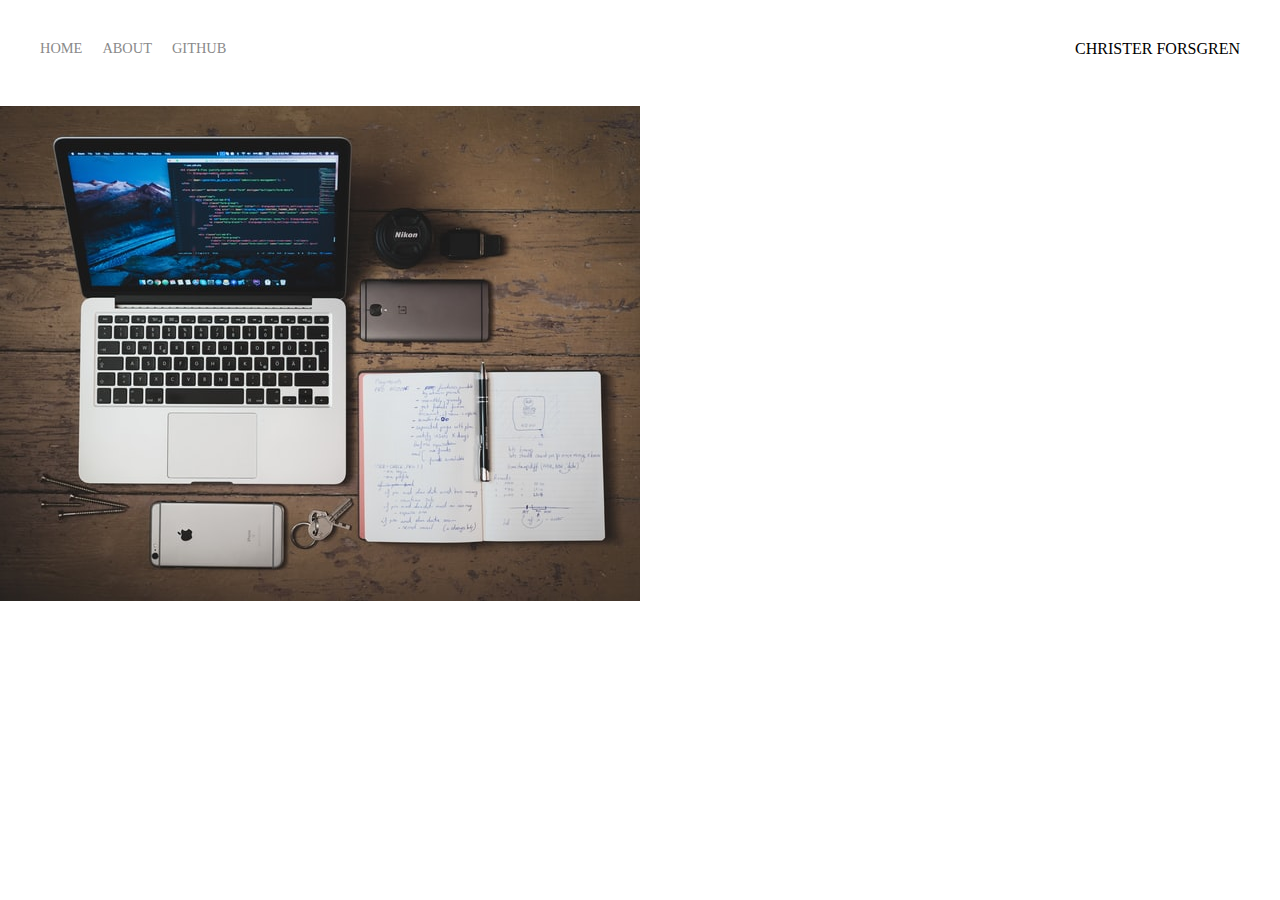
<file: index.html>
<!DOCTYPE html>
<html lang="en">
<head>
    <meta charset="UTF-8">
    <meta name="viewport" content="width=device-width, initial-scale=1.0">
    <title>My First Website</title>
    <link rel="stylesheet" href="style.css">
</head>
<body>
    <div class="container">
        <div class="nav-wrapper">
            <div class="left-side">
                <div class="nav-link-wrapper">
                <a href="index.html">HOME</a>
                </div>
                
                <div class="nav-link-wrapper">
                    <a href="about.html">ABOUT</a>
                </div>

                <div class="nav-link-wrapper">
                    <a href="https://github.com/christerforsgren91">GITHUB</a>
                </div>
            </div>

            <div class="right-side">
                <div class="brand">
                    <div>CHRISTER FORSGREN</div>
                </div>
            </div>
        </div>

    </div>
    
    <img src="images/altumcode-XMFZqrGyV-Q-unsplash.png">

</body>

</html>
</file>
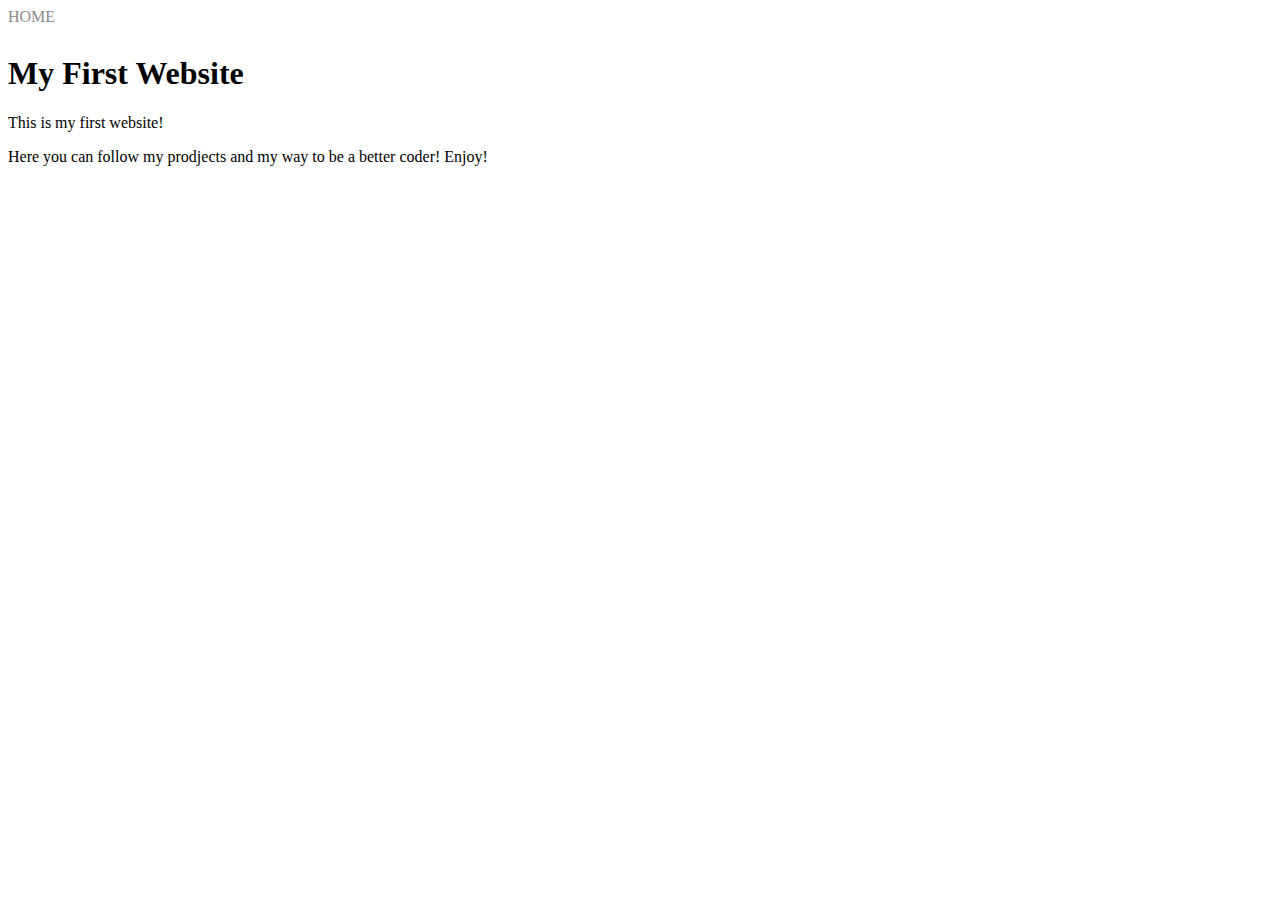
<file: about.html>
<!DOCTYPE html>
<html lang="en">
<head>
    <meta charset="UTF-8">
    <meta name="viewport" content="width=device-width, initial-scale=1.0">
    <title></title>
    <link rel="stylesheet" href="about.style.css">

</head>
<body>
    <div class="container">
    <div class="left-side">
        <div class="nav-link-wrapper">
            <a href="index.html">HOME</a>
        </div>
    </div>
    </div>


    <h1>My First Website</h1>
    <p>This is my first website!</p>
    <p>Here you can follow my prodjects and my way to be a better coder! Enjoy!</p>
    
</body>
</html>
</file>
<file: style.css>
body {
    margin: 0px;
}

.containder {
    display: grid;
    grid-template-columns: 1fr;
}



.nav-wrapper {
    display: flex;
    justify-content: space-between;
    padding: 40px;

}

.left-side {
    display: flex;
}

.left-side {
    display: flex;
}

.nav-wrapper > .left-side > div{
    margin-right: 20px;
    font-size: 0.9em;
}

.nav-link-wrapper {
    height: 25px;
    border-bottom: 1px solid transparent;
    transition: border-bottom 0.5s;
}

.nav-link-wrapper a {
    color: #8a8a8a;
    text-decoration: none;
    transition: color 0.5s;
}

.nav-link-wrapper:hover {
    border-bottom: 2px solid black;
}

.nav-link-wrapper a:hover {
    color: black;
}
</file>
<file: about.style.css>
.left-side {
    display: flex;
}
.nav-link-wrapper {
    height: 25px;
    border-bottom: 1px solid transparent;
    transition: border-bottom 0.5s;
}
.nav-link-wrapper a {
    color: #8a8a8a;
    text-decoration: none;
    transition: color 0.5s;
}

.nav-link-wrapper:hover {
    border-bottom: 2px solid black;
}

.nav-link-wrapper a:hover {
    color: black;
}
</file>
